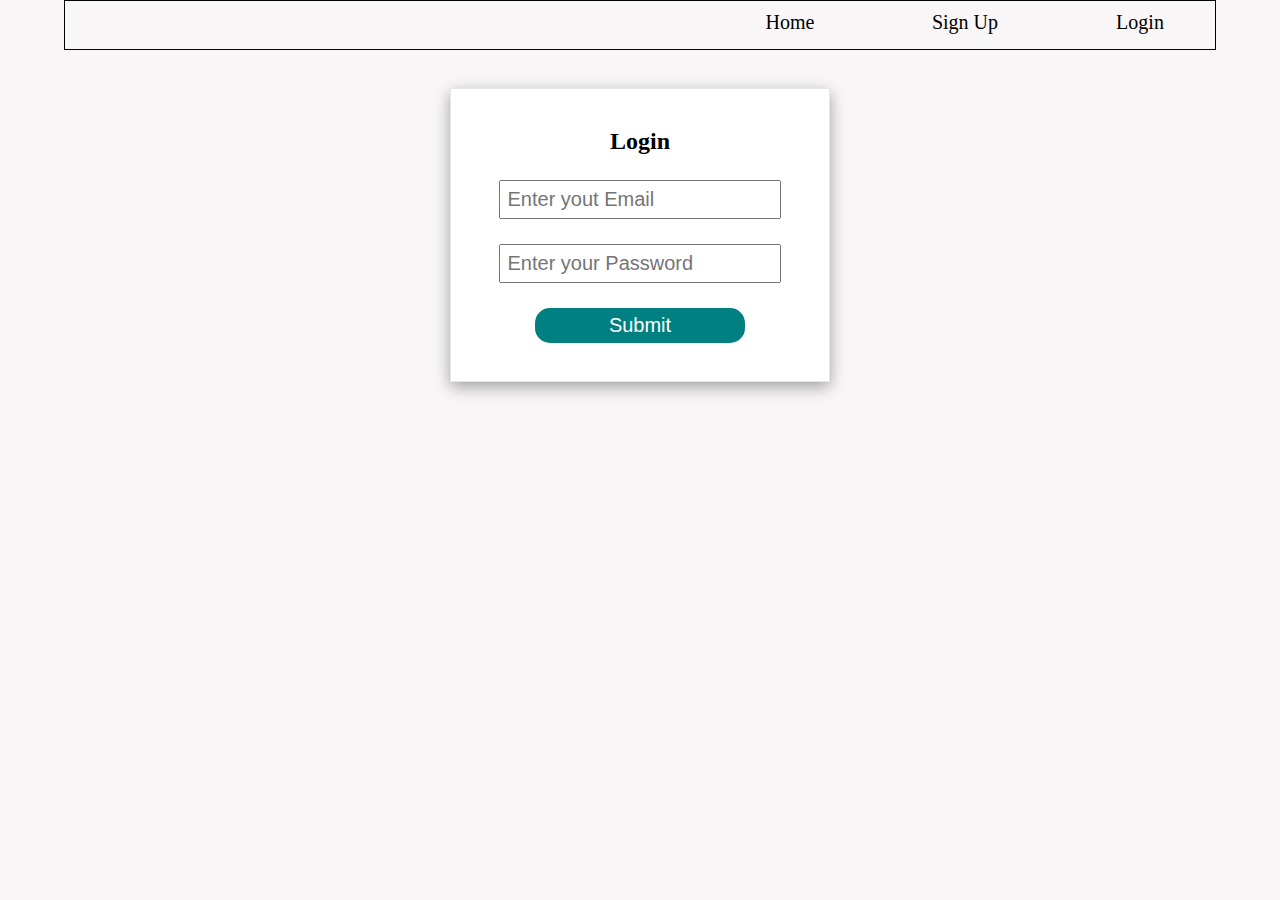
<file: login.html>
<!DOCTYPE html>
<html lang="en">

    <head>
        <meta charset="UTF-8">
        <meta http-equiv="X-UA-Compatible" content="IE=edge">
        <meta name="viewport" content="width=device-width, initial-scale=1.0">
        <title>Login</title>
        <link rel="stylesheet" href="./styles/login.css">
    </head>

    <body>
        <div id="navbar">
            <div>
                <a href="./index.html">Home</a>
            </div>
            <div>
                <a href="./signup.html">Sign Up</a>
            </div>
            <div>
                <a href="./login.html">Login</a>
            </div>
        </div>
        <div id="login-form-div">
                
            <!--Write form input elements here-->
                <form action="" id="form">
                    <h2>Login</h2>
                    <input placeholder="Enter yout Email" type="email" name="email" id="email" />
                    <input placeholder="Enter your Password" type="password" name="password" id="password" />
                    <input id="submit" type="submit" name="submit" value="Submit" />
                </form>
        </div>
    </body>

</html>
<script src="./scripts/login.js"></script>
</file>
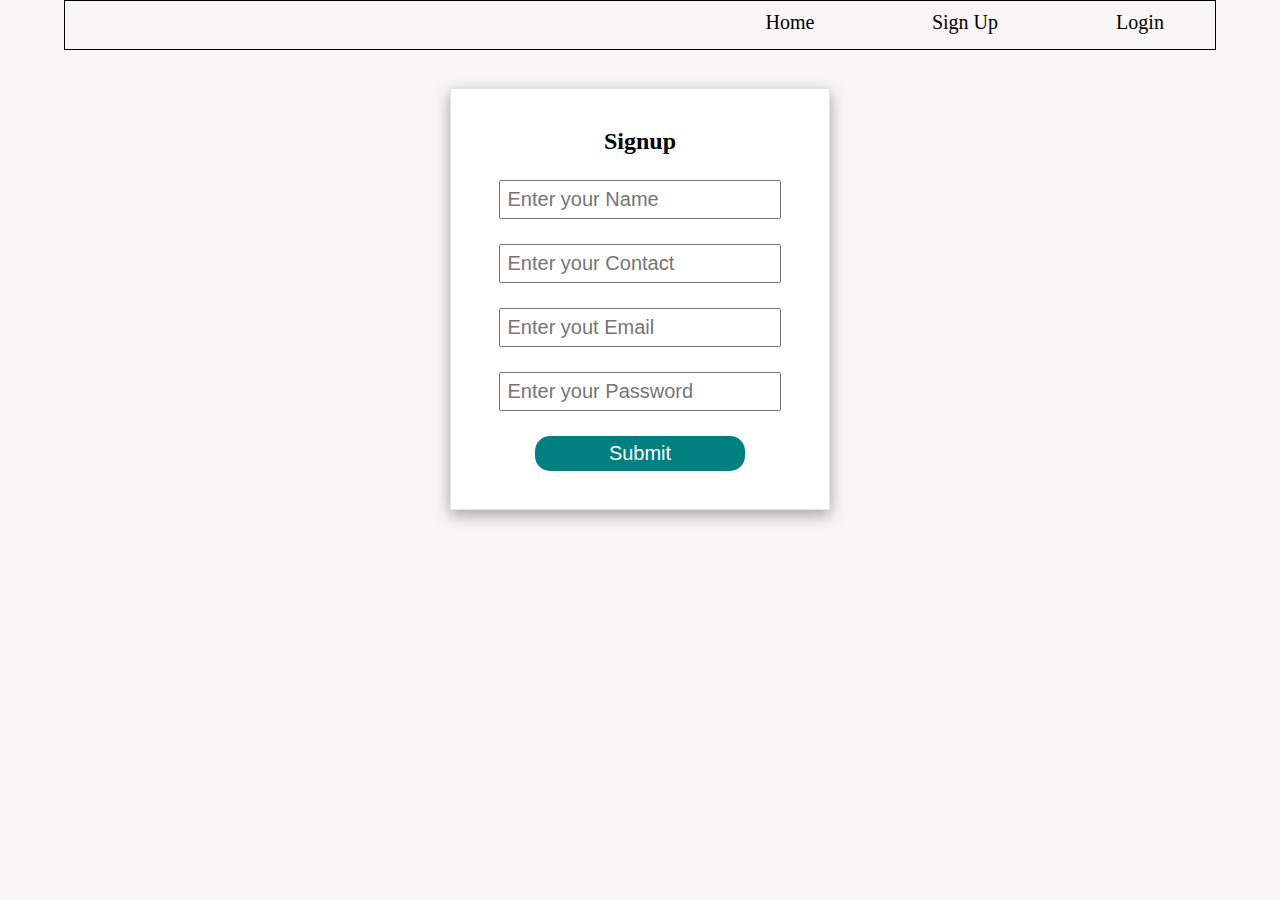
<file: signup.html>
<!DOCTYPE html>
<html lang="en">

    <head>
        <meta charset="UTF-8">
        <meta http-equiv="X-UA-Compatible" content="IE=edge">
        <meta name="viewport" content="width=device-width, initial-scale=1.0">
        <title>Signup</title>
        <link rel="stylesheet" href="./styles/signup.css">
    </head>

    <body>
        <div id="navbar">
            <div>
                <a href="./index.html">Home</a>
            </div>
            <div>
                <a href="./signup.html">Sign Up</a>
            </div>
            <div>
                <a href="./login.html">Login</a>
            </div>
        </div>
        <div id="signup-form-div">
                <!--Write form input elements here-->
                <form action="" id="form">
                    <h2>Signup</h2>
                    <input placeholder="Enter your Name" id="name" name="name" type="text" />
                    <input placeholder="Enter your Contact" type="number" name="contact" id="contact" />
                    <input placeholder="Enter yout Email" type="email" name="email" id="email" />
                    <input placeholder="Enter your Password" type="password" name="password" id="password" />
                    <input id="submit" type="submit" name="submit" value="Submit" />
                </form>
        </div>
    </body>

</html>
<script src="./scripts/signup.js"></script>
</file>
<file: styles/login.css>
* {
  margin: 0;
  padding: 0;
  box-sizing: border-box;
}

body {
  background-color: rgb(248, 246, 246);
}

#navbar {
  height: 50px;
  width: 90%;
  margin: auto;
  display: flex;
  justify-content: right;
  gap: 25px;
  border: 1px solid black;
}

#navbar > div {
  height: 90%;
  width: 150px;
  display: flex;
  justify-content: center;
  align-items: center;
}

#navbar > div > a {
  color: black;
  font-size: 20px;
  text-decoration: none;
}

#login-form-div {
  text-align: center;
}

form {
  width: 380px;
  border: 1px solid rgb(230, 230, 230);
  margin: 3% auto;
  padding: 3%;
  background: white;
  box-shadow: rgba(0, 0, 0, 0.35) 0px 5px 15px;
}

input {
  display: block;
  margin: 25px auto;
  font-size: 20px;
  padding: 2%;
}

#submit {
  width: 70%;
  margin: auto;
  background-color: teal;
  color: white;
  border: none;
  border-radius: 15px;
}
</file>
<file: styles/signup.css>
* {
  margin: 0;
  padding: 0;
  box-sizing: border-box;
}

body {
  background-color: rgb(248, 246, 246);
}

#navbar {
  height: 50px;
  width: 90%;
  margin: auto;
  display: flex;
  justify-content: right;
  gap: 25px;
  border: 1px solid black;
}

#navbar > div {
  height: 90%;
  width: 150px;
  display: flex;
  justify-content: center;
  align-items: center;
}

#navbar > div > a {
  color: black;
  font-size: 20px;
  text-decoration: none;
}

#signup-form-div {
  text-align: center;
}

form {
  width: 380px;
  border: 1px solid rgb(230, 230, 230);
  margin: 3% auto;
  padding: 3%;
  background: white;
  box-shadow: rgba(0, 0, 0, 0.35) 0px 5px 15px;
}

input {
  display: block;
  margin: 25px auto;
  font-size: 20px;
  padding: 2%;
}

#submit {
  width: 70%;
  margin: auto;
  background-color: teal;
  color: white;
  border: none;
  border-radius: 15px;
}
</file>
